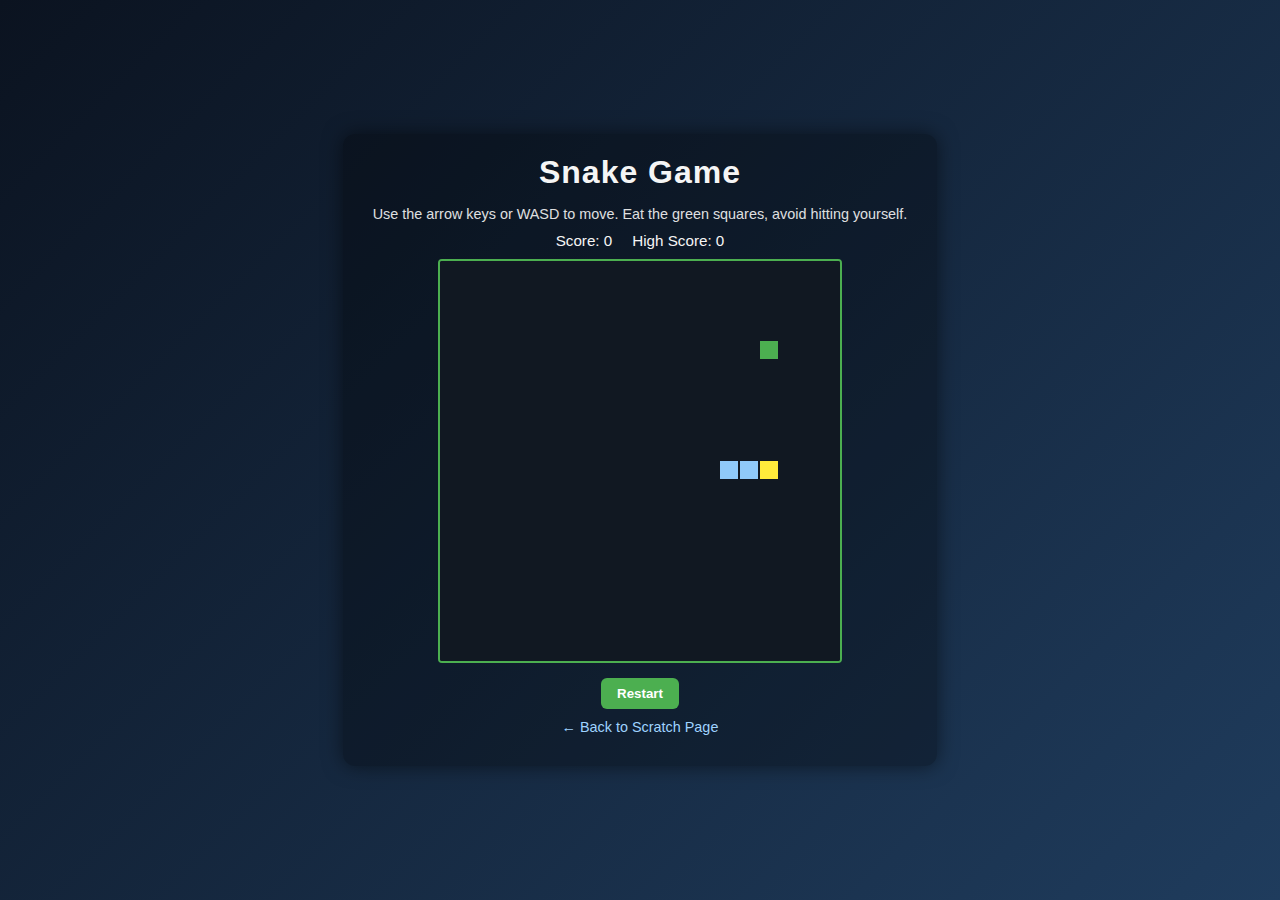
<file: game.html>
<!DOCTYPE html>
<html lang="en">
<head>
    <meta charset="UTF-8">
    <meta name="viewport" content="width=device-width, initial-scale=1.0">
    <title>Snake Game</title>
    <style>
        /* Page styling */
        body {
            margin: 0;
            font-family: Arial, Helvetica, sans-serif;
            background: linear-gradient(135deg, #0b1320, #1f3c5d);
            color: #f5f5f5;
            display: flex;
            justify-content: center;
            align-items: center;
            min-height: 100vh;
        }

        .container {
            background: rgba(0, 0, 0, 0.3);
            padding: 20px 30px 30px 30px;
            border-radius: 12px;
            box-shadow: 0 0 20px rgba(0, 0, 0, 0.5);
            text-align: center;
        }

        h1 {
            margin-top: 0;
            margin-bottom: 8px;
            letter-spacing: 1px;
        }

        .info {
            font-size: 0.9rem;
            margin-bottom: 10px;
            opacity: 0.9;
        }

        .scores {
            margin-bottom: 10px;
            display: flex;
            justify-content: center;
            gap: 20px;
            font-size: 0.95rem;
        }

        #gameCanvas {
            background: #111822;
            border: 2px solid #4caf50;
            border-radius: 4px;
            display: block;
            margin: 0 auto 15px auto;
        }

        button {
            padding: 8px 16px;
            border-radius: 6px;
            border: none;
            background-color: #4caf50;
            color: #ffffff;
            font-weight: bold;
            cursor: pointer;
            margin: 0 5px;
        }

        button:hover {
            background-color: #45a049;
        }

        a.back-link {
            display: inline-block;
            margin-top: 10px;
            color: #9fd3ff;
            text-decoration: none;
            font-size: 0.9rem;
        }

        a.back-link:hover {
            text-decoration: underline;
        }
    </style>
</head>
<body>
    <div class="container">
        <h1>Snake Game</h1>
        <p class="info">Use the arrow keys or WASD to move. Eat the green squares, avoid hitting yourself.</p>

        <div class="scores">
            <div>Score: <span id="score">0</span></div>
            <div>High Score: <span id="highScore">0</span></div>
        </div>

        <canvas id="gameCanvas" width="400" height="400"></canvas>

        <div>
            <button id="restartBtn">Restart</button>
        </div>

        <a href="scratch.html" class="back-link">← Back to Scratch Page</a>
    </div>

    <script>
        const canvas = document.getElementById('gameCanvas');
        const ctx = canvas.getContext('2d');

        const scoreEl = document.getElementById('score');
        const highScoreEl = document.getElementById('highScore');
        const restartBtn = document.getElementById('restartBtn');

        const gridSize = 20;       // size of each cell in pixels
        const tileCount = canvas.width / gridSize;

        let snake = [];
        let snakeLength = 3;
        let direction = { x: 1, y: 0 }; // start moving right
        let food = { x: 10, y: 10 };
        let score = 0;
        let highScore = 0;
        let gameOver = false;
        let gameLoopInterval = null;

        function initGame() {
            snakeLength = 3;
            direction = { x: 1, y: 0 }; // start moving right
            score = 0;
            scoreEl.textContent = score;
            gameOver = false;

            // start snake in the middle, oriented correctly so it doesn't collide immediately
            const startX = Math.floor(tileCount / 2);
            const startY = Math.floor(tileCount / 2);

            // Head is at index 0, body goes to the left
            snake = [
                { x: startX,     y: startY }, // head
                { x: startX - 1, y: startY }, // body
                { x: startX - 2, y: startY }  // tail
            ];

            placeFood();
            clearInterval(gameLoopInterval);
            gameLoopInterval = setInterval(gameLoop, 100); // speed
        }

        function placeFood() {
            let newFood;
            while (true) {
                newFood = {
                    x: Math.floor(Math.random() * tileCount),
                    y: Math.floor(Math.random() * tileCount)
                };
                // ensure food doesn't spawn on snake
                const onSnake = snake.some(seg => seg.x === newFood.x && seg.y === newFood.y);
                if (!onSnake) break;
            }
            food = newFood;
        }

        function gameLoop() {
            if (gameOver) return;

            // move snake: create new head
            const head = { 
                x: snake[0].x + direction.x, 
                y: snake[0].y + direction.y 
            };

            // wrap around edges (optional: you could end game instead)
            if (head.x < 0) head.x = tileCount - 1;
            if (head.x >= tileCount) head.x = 0;
            if (head.y < 0) head.y = tileCount - 1;
            if (head.y >= tileCount) head.y = 0;

            // check self-collision
            if (snake.some(seg => seg.x === head.x && seg.y === head.y)) {
                endGame();
                return;
            }

            snake.unshift(head);

            // check food
            if (head.x === food.x && head.y === food.y) {
                score++;
                scoreEl.textContent = score;
                if (score > highScore) {
                    highScore = score;
                    highScoreEl.textContent = highScore;
                }
                placeFood();
                // snake grows automatically by not popping tail
            } else {
                snake.pop(); // move forward: remove tail
            }

            drawGame();
        }

        function drawGame() {
            // clear
            ctx.fillStyle = '#111822';
            ctx.fillRect(0, 0, canvas.width, canvas.height);

            // draw food
            ctx.fillStyle = '#4caf50';
            ctx.fillRect(
                food.x * gridSize,
                food.y * gridSize,
                gridSize - 2,
                gridSize - 2
            );

            // draw snake
            for (let i = 0; i < snake.length; i++) {
                ctx.fillStyle = i === 0 ? '#ffeb3b' : '#90caf9'; // head vs body
                ctx.fillRect(
                    snake[i].x * gridSize,
                    snake[i].y * gridSize,
                    gridSize - 2,
                    gridSize - 2
                );
            }

            if (gameOver) {
                ctx.fillStyle = 'rgba(0, 0, 0, 0.6)';
                ctx.fillRect(0, 0, canvas.width, canvas.height);
                ctx.fillStyle = '#ffffff';
                ctx.font = '24px Arial';
                ctx.textAlign = 'center';
                ctx.fillText('Game Over', canvas.width / 2, canvas.height / 2 - 10);
                ctx.font = '16px Arial';
                ctx.fillText('Press Restart to play again', canvas.width / 2, canvas.height / 2 + 20);
            }
        }

        function endGame() {
            gameOver = true;
            clearInterval(gameLoopInterval);
            drawGame();
        }

        // handle key presses
        document.addEventListener('keydown', (e) => {
            if (gameOver) return;

            const key = e.key.toLowerCase();
            if ((key === 'arrowup' || key === 'w') && direction.y !== 1) {
                direction = { x: 0, y: -1 };
            } else if ((key === 'arrowdown' || key === 's') && direction.y !== -1) {
                direction = { x: 0, y: 1 };
            } else if ((key === 'arrowleft' || key === 'a') && direction.x !== 1) {
                direction = { x: -1, y: 0 };
            } else if ((key === 'arrowright' || key === 'd') && direction.x !== -1) {
                direction = { x: 1, y: 0 };
            }
        });

        restartBtn.addEventListener('click', () => {
            initGame();
        });

        // start the game
        initGame();
    </script>
</body>
</html>
</file>
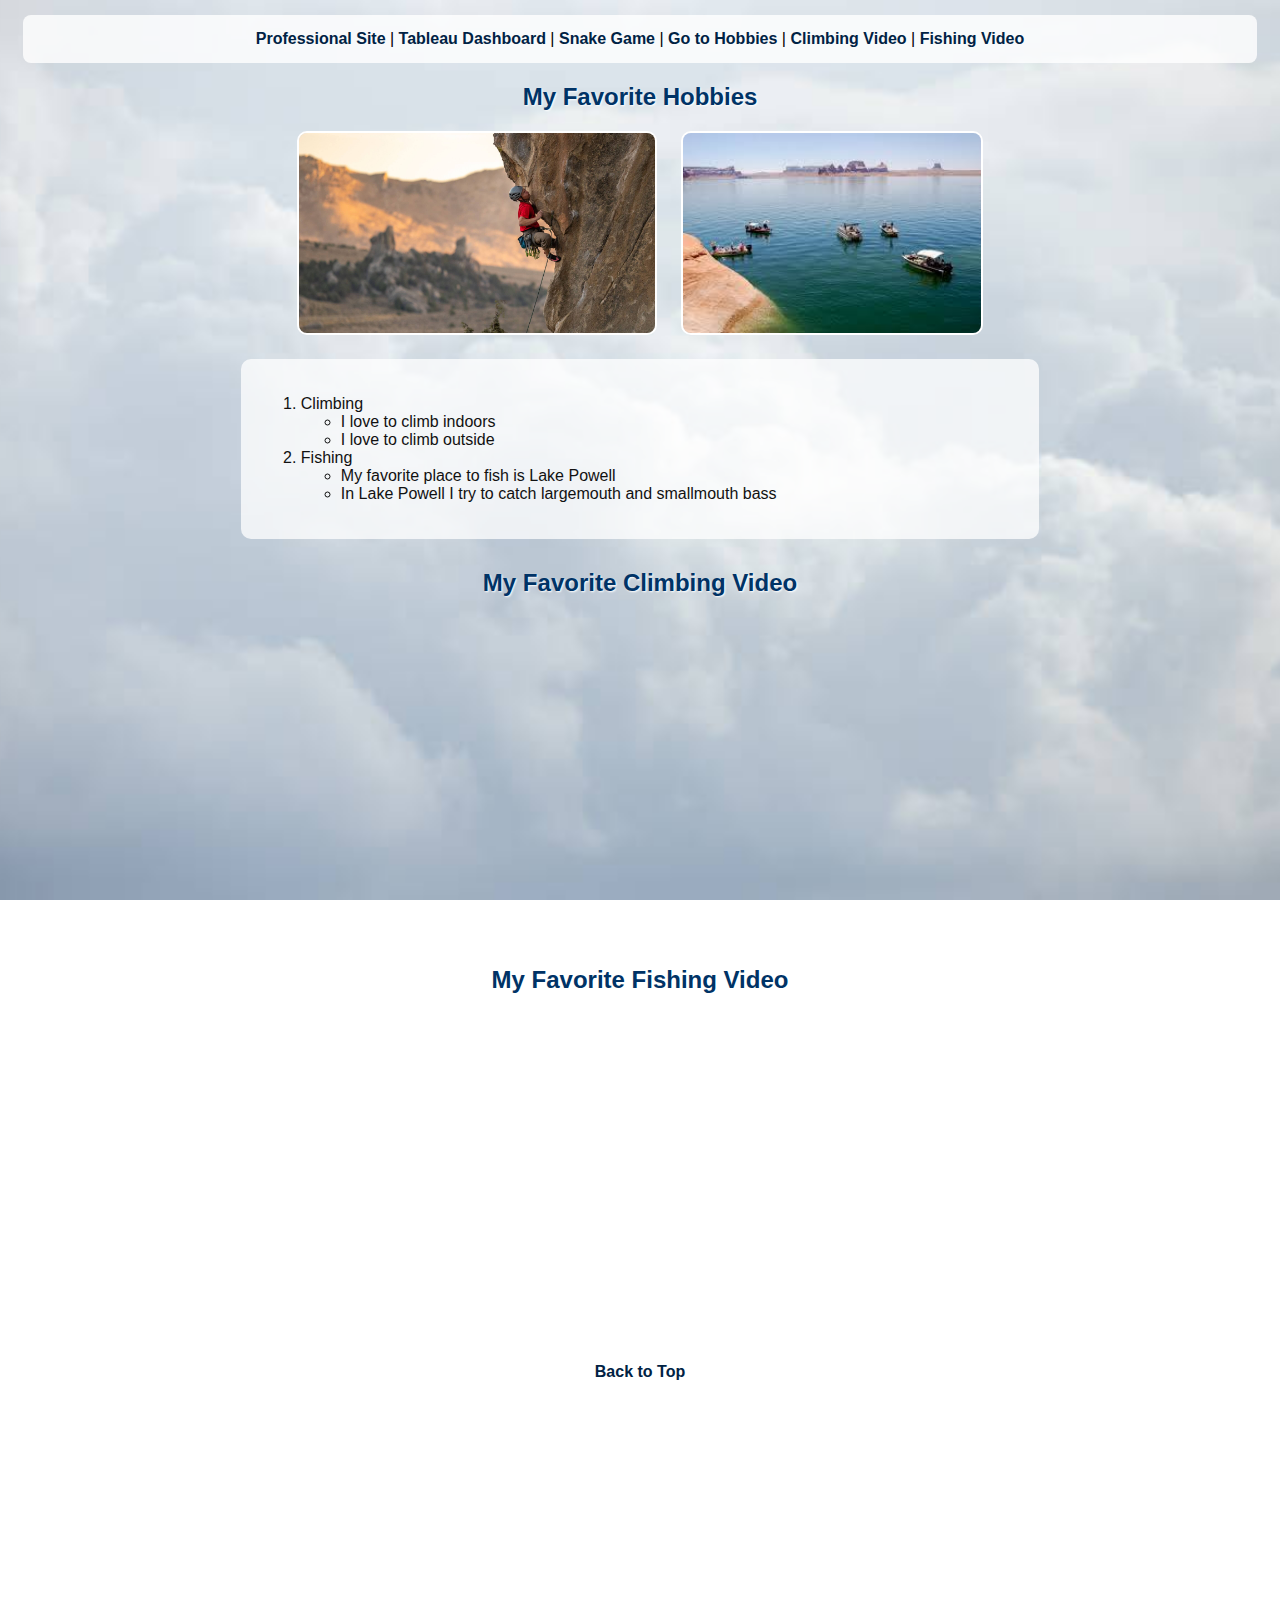
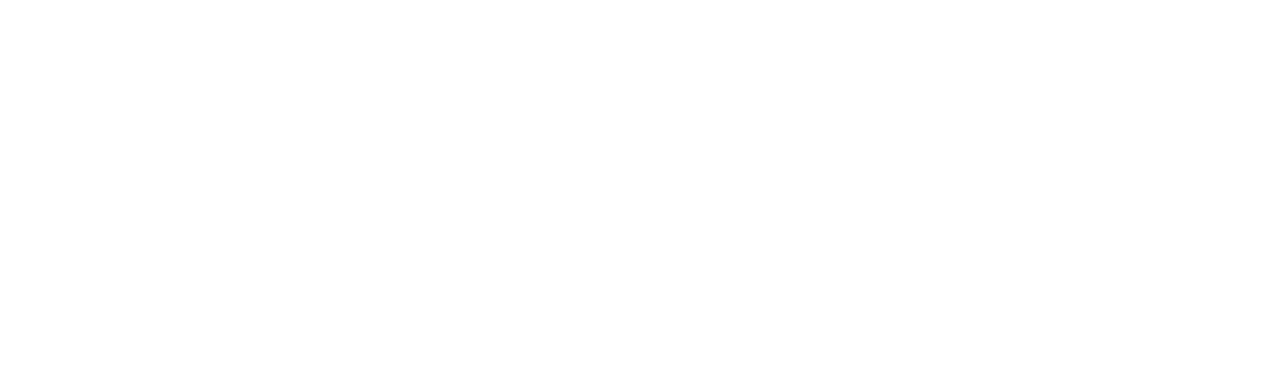
<file: scratch.html>
<!DOCTYPE html>
<html lang="en">
<head>
    <meta charset="UTF-8">
    <meta name="viewport" content="width=device-width, initial-scale=1.0">
    <title>From-scratch</title>
    <link rel="stylesheet" href="css/scratch.css">
</head>
<body class="homebg">
    <!-- NAVIGATION / TOP LINKS -->
    <div class="nav-box">
        <a href="index.html" id="Top">Professional Site</a> | 
        <a href="tableau.html">Tableau Dashboard</a> |
        <a href="game.html">Snake Game</a> |
        <a href="#hobbies">Go to Hobbies</a> | 
        <a href="#climbingVideo">Climbing Video</a> |
        <a href="#fishingVideo">Fishing Video</a>
    </div>
    
    <!-- HOBBIES HEADER -->
    <h2 id="hobbies">My Favorite Hobbies</h2>

    <!-- IMAGES SECTION -->
    <div class="image-box">
        <img src="assets/img/Climbing.jpg" height="200" alt="Climbing in City of Rocks">
        <img src="assets/img/Fishing.jpg" height="200" alt="Fishing in Lake Powell">
    </div>
    
    <!-- ORDERED LIST WITH EMBEDDED UNORDERED LISTS -->
    <div class="list-box">
        <ol>
            <li>Climbing
                <ul>
                    <li>I love to climb indoors</li>
                    <li>I love to climb outside</li>
                </ul>
            </li>

            <li>Fishing
                <ul>
                    <li>My favorite place to fish is Lake Powell</li>
                    <li>In Lake Powell I try to catch largemouth and smallmouth bass</li>
                </ul>
            </li>
        </ol>
    </div>

    <!-- ---------------------- -->
    <!-- CLIMBING VIDEO SECTION -->
    <!-- ---------------------- -->

    <h2 id="climbingVideo">My Favorite Climbing Video</h2>

    <div class="video-box">
        <iframe width="560" height="315"
            src="https://www.youtube.com/embed/urRVZ4SW7WU?si=677LwtH-EzttpDdM"
            title="Climbing Video"
            frameborder="0"
            allow="accelerometer; autoplay; clipboard-write; encrypted-media; gyroscope; picture-in-picture; web-share"
            allowfullscreen>
        </iframe>
    </div>

    <!-- ---------------------- -->
    <!-- FISHING VIDEO SECTION   -->
    <!-- ---------------------- -->

    <h2 id="fishingVideo">My Favorite Fishing Video</h2>

    <div class="video-box">
        <iframe width="560" height="315"
            src="https://www.youtube.com/embed/OAFmsY7aZsc?si=4uEr44UMlOYQYir1"
            title="Fishing Video"
            frameborder="0"
            allow="accelerometer; autoplay; clipboard-write; encrypted-media; gyroscope; picture-in-picture; web-share"
            allowfullscreen>
        </iframe>
    </div>

    <!-- BACK TO TOP ANCHOR -->
    <div class="back-top-box">
        <a href="#Top">Back to Top</a>
    </div>

    <!-- Extra space at bottom (you can keep or remove) -->
    <p>&nbsp;</p>
    <p>&nbsp;</p>
    <p>&nbsp;</p>
    <p>&nbsp;</p>
    <p>&nbsp;</p>
    <p>&nbsp;</p>
    <p>&nbsp;</p>
    <p>&nbsp;</p>
    <p>&nbsp;</p>
    <p>&nbsp;</p>
    <p>&nbsp;</p>
    <p>&nbsp;</p>
    <p>&nbsp;</p>
    <p>&nbsp;</p>
    <p>&nbsp;</p>
    <p>&nbsp;</p>
    <p>&nbsp;</p>

</body>
</html>
</file>
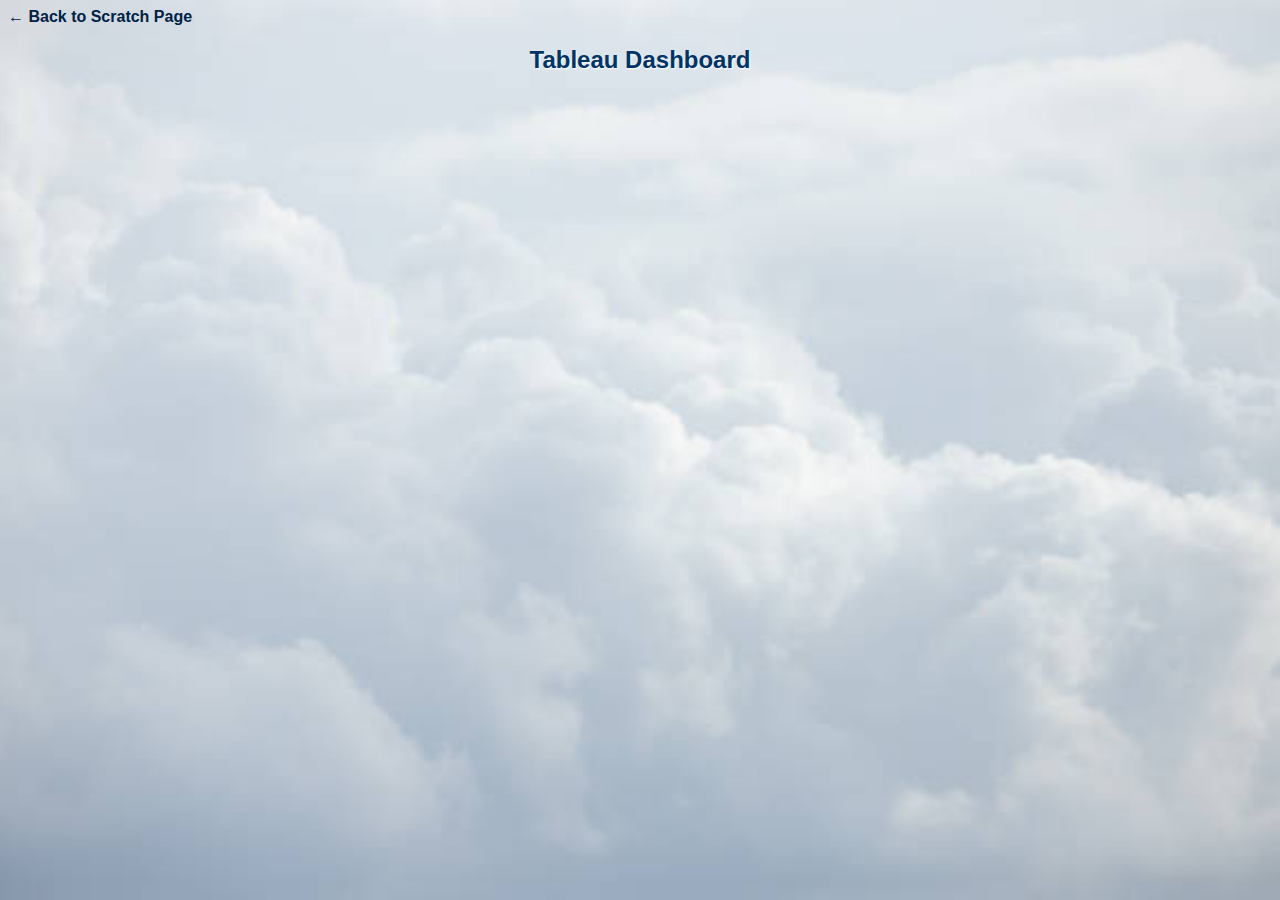
<file: tableau.html>
<!DOCTYPE html>
<html lang="en">
<head>
    <meta charset="UTF-8">
    <meta name="viewport" content="width=device-width, initial-scale=1.0">
    <title>Tableau Dashboard</title>
    <link rel="stylesheet" href="css/scratch.css">
</head>
<body class="homebg">

    <!-- Navigation Link -->
    <div style="margin-bottom: 20px;">
        <a href="scratch.html">← Back to Scratch Page</a>
    </div>

    <h2>Tableau Dashboard</h2>

    <!-- Tableau Embed -->
    <div class="tableauPlaceholder" id="viz1764214749996" style="position: relative;">
        <noscript>
            <a href="#">
                <img alt="Map Layers Dashboard"
                    src="https://public.tableau.com/static/images/Cu/CustomMapLayersKPIs/MapLayersDashboard/1_rss.png"
                    style="border: none;" />
            </a>
        </noscript>

        <object class="tableauViz" style="display:none;">
            <param name="host_url" value="https%3A%2F%2Fpublic.tableau.com%2F" />
            <param name="embed_code_version" value="3" />
            <param name="site_root" value="" />
            <param name="name" value="CustomMapLayersKPIs/MapLayersDashboard" />
            <param name="tabs" value="no" />
            <param name="toolbar" value="yes" />
            <param name="static_image"
                value="https://public.tableau.com/static/images/Cu/CustomMapLayersKPIs/MapLayersDashboard/1.png" />
            <param name="animate_transition" value="yes" />
            <param name="display_static_image" value="yes" />
            <param name="display_spinner" value="yes" />
            <param name="display_overlay" value="yes" />
            <param name="display_count" value="yes" />
            <param name="language" value="en-US" />
        </object>
    </div>

    <script type="text/javascript">
        var divElement = document.getElementById('viz1764214749996');
        var vizElement = divElement.getElementsByTagName('object')[0];

        vizElement.style.width = '1400px';
        vizElement.style.height = '877px';

        var scriptElement = document.createElement('script');
        scriptElement.src = 'https://public.tableau.com/javascripts/api/viz_v1.js';

        vizElement.parentNode.insertBefore(scriptElement, vizElement);
    </script>

</body>
</html>
</file>
<file: css/scratch.css>
/* Background image on the whole page */
.homebg {
    background-image: url('../assets/img/sky.jpg');
    background-size: cover;
    background-position: center;
    background-repeat: no-repeat;
    background-attachment: fixed;
}

/* Global font family */
body {
    font-family: Arial, Helvetica, sans-serif;
}

/* Headings: font color + a little style */
h2 {
    color: #003366;              /* dark blue */
    text-align: center;
    text-shadow: 1px 1px 2px white;
}

/* Links styling */
a {
    color: #002244;              /* navy-ish */
    text-decoration: none;
    font-weight: bold;
}

a:hover {
    text-decoration: underline;
}

/* DIV #1: Navigation at the top */
.nav-box {
    background-color: rgba(255, 255, 255, 0.8);
    padding: 15px;
    border-radius: 8px;
    margin: 15px;
    text-align: center;
}

/* DIV #2: Image container */
.image-box {
    text-align: center;
    margin: 20px 0;
}

.image-box img {
    margin: 0 10px;
    border-radius: 10px;
    border: 2px solid white;
}

/* DIV #3: List container */
.list-box {
    background-color: rgba(255, 255, 255, 0.75);
    padding: 20px;
    margin: 0 auto 30px auto;
    width: 60%;
    border-radius: 10px;
}

/* Optional: make list text a bit darker */
.list-box ol,
.list-box ul {
    color: #111111;
}

/* Video sections */
.video-box {
    text-align: center;
    margin-bottom: 30px;
}

/* Back to top link area */
.back-top-box {
    text-align: center;
    margin: 20px 0;
}
</file>
